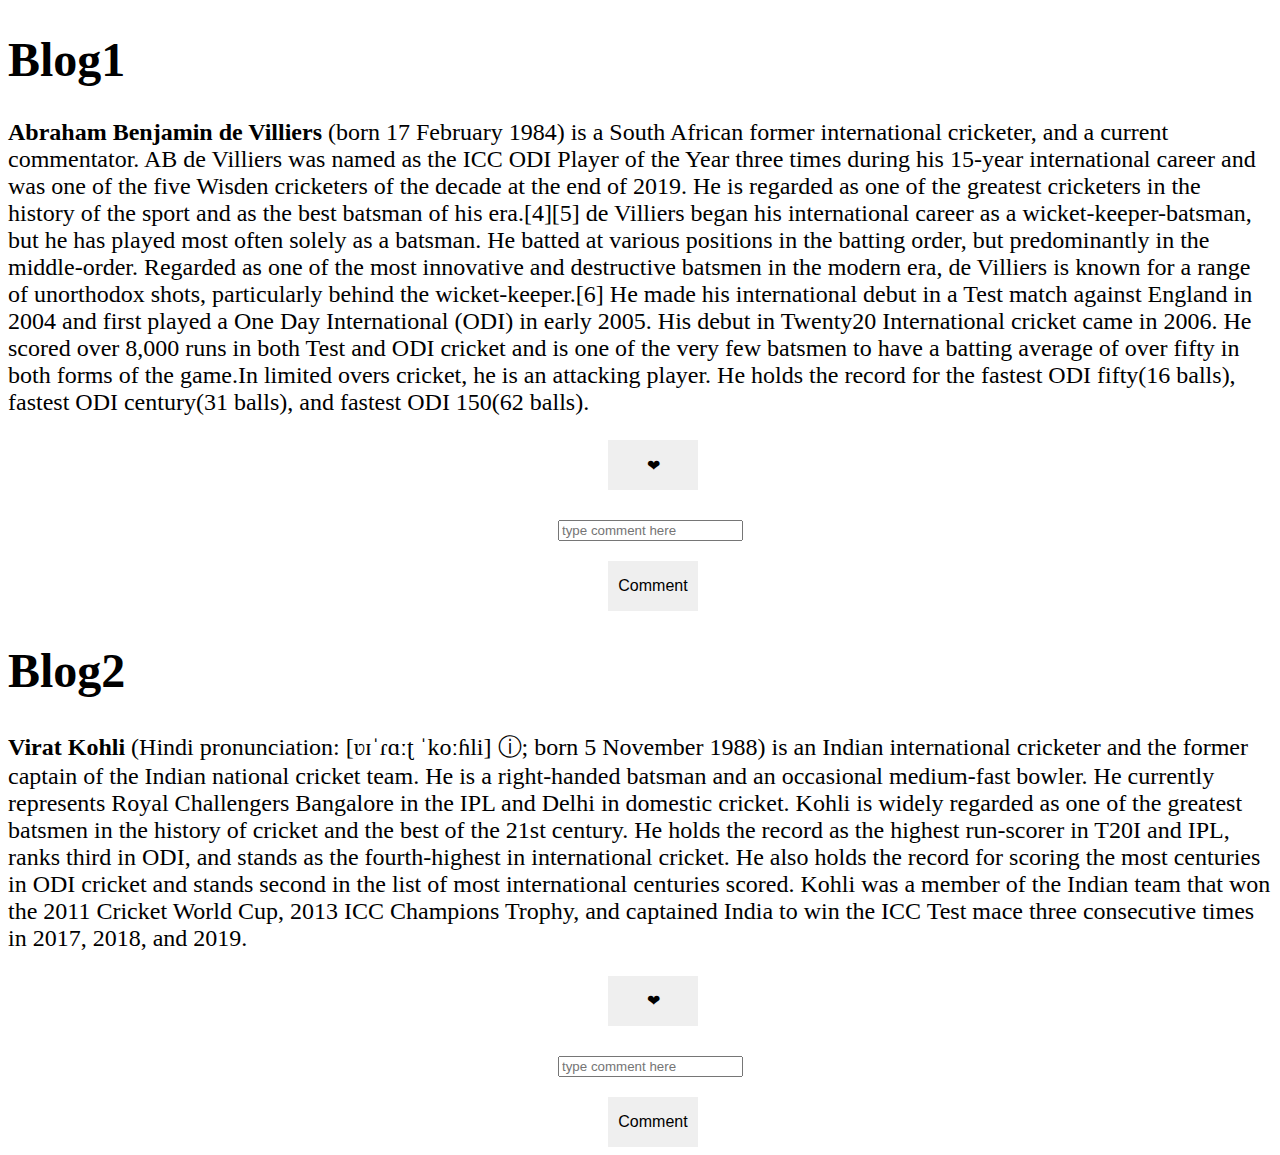
<file: blog.html>
<!DOCTYPE html>
<html lang="en">
<head>
    <meta charset="UTF-8">
    <meta name="viewport" content="width=device-width, initial-scale=1.0">
    <title>Document</title>
    <style>
        body{
            font-size: x-large;
        }
        button{
            width: 90px;
            height: 50px;
            margin-left:600px;
            text-align: center;
            border: none;
        }
        big{
            font: size 600px;
        }
    </style>
</head>
<body>
    <h1>Blog1</h1>
    <p>
        <b>Abraham Benjamin de Villiers</b> (born 17 February 1984) is a South African former international cricketer, and a current commentator. AB de Villiers was named as the ICC ODI Player of the Year three times during his 15-year international career and was one of the five Wisden cricketers of the decade at the end of 2019. He is regarded as one of the greatest cricketers in the history of the sport and as the best batsman of his era.[4][5] de Villiers began his international career as a wicket-keeper-batsman, but he has played most often solely as a batsman. He batted at various positions in the batting order, but predominantly in the middle-order. Regarded as one of the most innovative and destructive batsmen in the modern era, de Villiers is known for a range of unorthodox shots, particularly behind the wicket-keeper.[6] He made his international debut in a Test match against England in 2004 and first played a One Day International (ODI) in early 2005. His debut in Twenty20 International cricket came in 2006. He scored over 8,000 runs in both Test and ODI cricket and is one of the very few batsmen to have a batting average of over fifty in both forms of the game.In limited overs cricket, he is an attacking player. He holds the record for the fastest ODI fifty(16 balls), fastest ODI century(31 balls), and fastest ODI 150(62 balls).
    </p>
    <button id="like1" onclick="update1()"><big>&#x2764;</big></button>
    <p style="margin-left: 600px;" id="likes1"></p>
    <script src="script.js"></script>
    <form action="script.js">
        <label for="comment">
            <input type="text" name="comment" style="margin-left:550px; margin-bottom:20px" id="comment" placeholder="type comment here">                                                                                                                                                                                                                                                                                                                                                                                                                                                                                                                                                                                                                                                            
        </label> <br>
    <button id="comment1" type="submit" onclick="add1()"><big style="color: black;">Comment</big></button>
    </form>
    <h1>Blog2</h1>
    <p>
        <b>Virat Kohli</b> (Hindi pronunciation: [ʋɪˈɾɑːʈ ˈkoːɦli] ⓘ; born 5 November 1988) is an Indian international cricketer and the former captain of the Indian national cricket team. He is a right-handed batsman and an occasional medium-fast bowler. He currently represents Royal Challengers Bangalore in the IPL and Delhi in domestic cricket. Kohli is widely regarded as one of the greatest batsmen in the history of cricket and the best of the 21st century. He holds the record as the highest run-scorer in T20I and IPL, ranks third in ODI, and stands as the fourth-highest in international cricket. He also holds the record for scoring the most centuries in ODI cricket and stands second in the list of most international centuries scored. Kohli was a member of the Indian team that won the 2011 Cricket World Cup, 2013 ICC Champions Trophy, and captained India to win the ICC Test mace three consecutive times in 2017, 2018, and 2019.
    </p>
    <button id="like2" onclick="update2()"><big>&#x2764;</big></button>
    <p style="margin-left: 600px;" id="likes2"></p>
    <form action="script.js">
        <label for="comment2">
            <input type="text" name="comment2" style="margin-left:550px; margin-bottom:20px" id="comment2" placeholder="type comment here">                                                                                                                                                                                                                                                                                                                                                                                                                                                                                                                                                                                                                                                            
        </label> <br>
        <button id="comment2" type="submit" onclick="add2()"><big style="color: black;">Comment</big></button>
    </form>
    <script src="script.js"></script>
</body>
</html>
</file>
